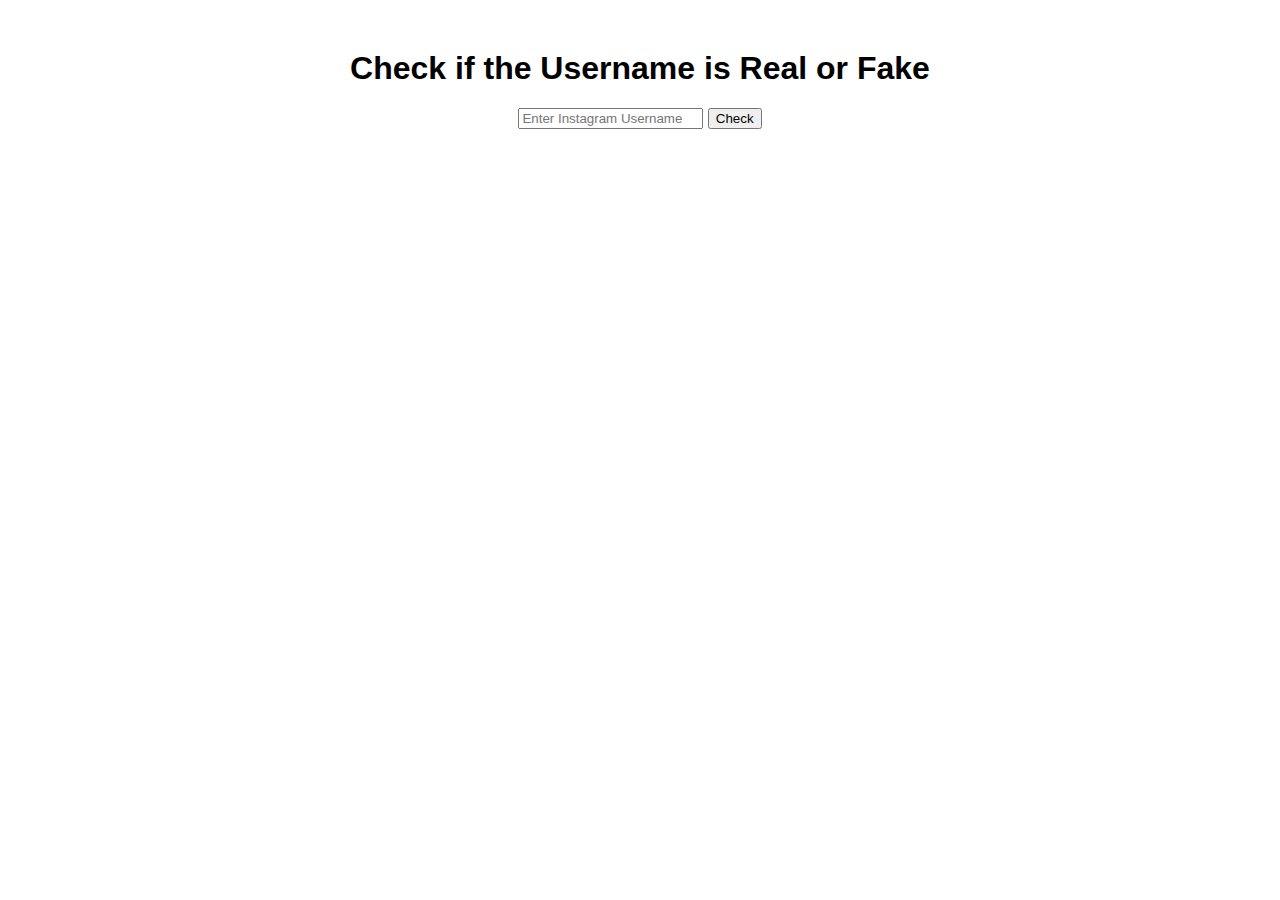
<file: index.html>
<!DOCTYPE html>
<html lang="en">
<head>
    <meta charset="UTF-8">
    <meta name="viewport" content="width=device-width, initial-scale=1.0">
    <title>Check Username</title>
    <style>
        body {
            font-family: Arial, sans-serif;
            text-align: center;
            margin-top: 50px;
        }
        #result {
            margin-top: 20px;
            font-weight: bold;
        }
        .error {
            color: red;
        }
        .success {
            color: green;
        }
    </style>
</head>
<body>

    <h1>Check if the Username is Real or Fake</h1>

    <!-- Form to take input -->
    <form id="usernameForm">
        <input type="text" id="usernameInput" placeholder="Enter Instagram Username" required />
        <button type="submit">Check</button>
    </form>

    <script>
        document.addEventListener("DOMContentLoaded", function() {
            const form = document.getElementById("usernameForm");
            const usernameInput = document.getElementById("usernameInput");

            form.addEventListener("submit", function (e) {
                e.preventDefault();
                const username = usernameInput.value.trim();

                if (username === "") {
                    alert("Please enter a username.");
                    return;
                }

                // Redirect to result page with the username as a query parameter
                window.location.href = `result.html?username=${username}`;
            });
        });
    </script>

</body>
</html>
</file>
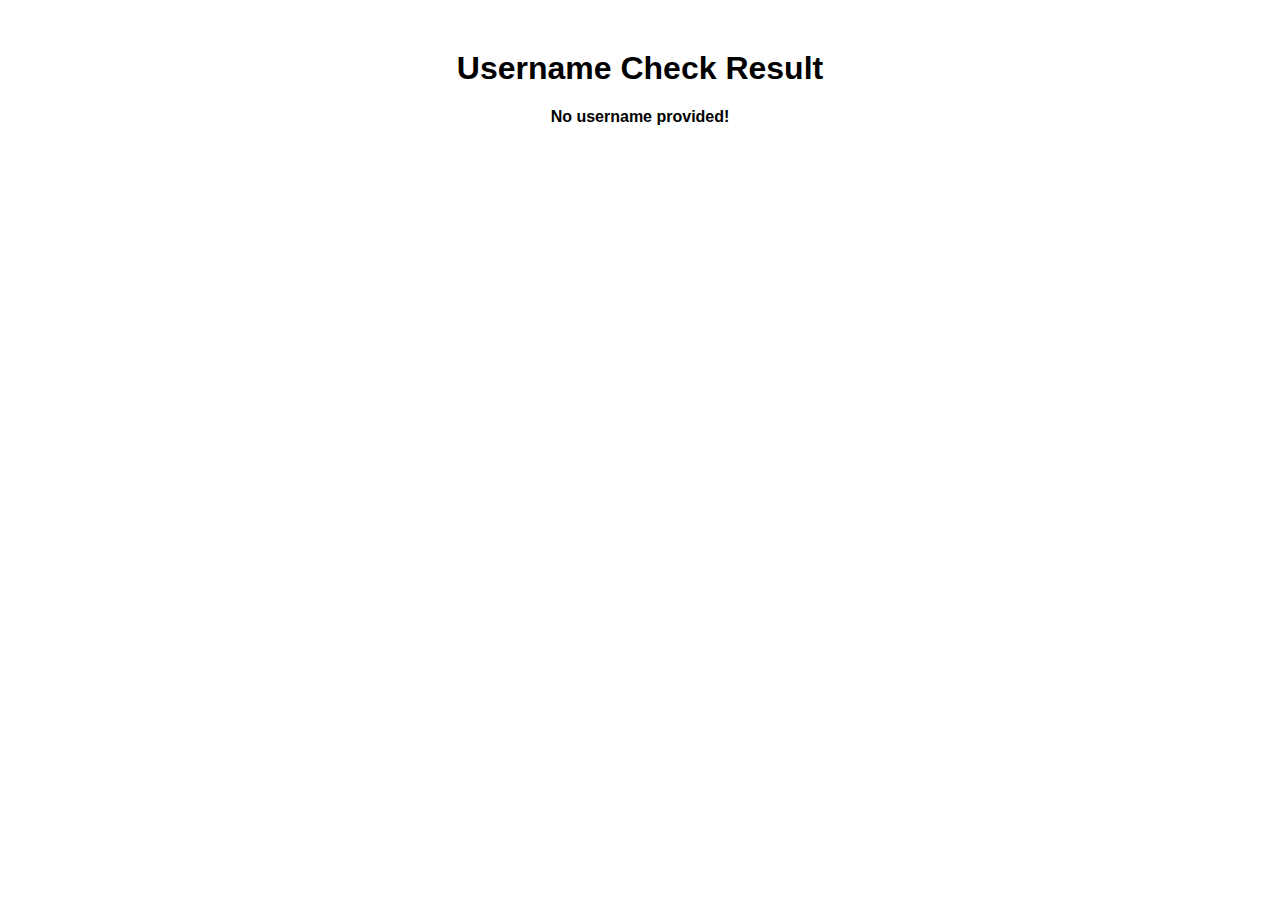
<file: result.html>
<!DOCTYPE html>
<html lang="en">
<head>
    <meta charset="UTF-8">
    <meta name="viewport" content="width=device-width, initial-scale=1.0">
    <title>Result Page</title>
    <style>
        body {
            font-family: Arial, sans-serif;
            text-align: center;
            margin-top: 50px;
        }
        #result {
            margin-top: 20px;
            font-weight: bold;
        }
        .error {
            color: red;
        }
        .success {
            color: green;
        }
    </style>
</head>
<body>

    <h1>Username Check Result</h1>

    <div id="result"></div>

    <script>
        document.addEventListener("DOMContentLoaded", async function() {
            // Extract the username from the query parameter
            const urlParams = new URLSearchParams(window.location.search);
            const username = urlParams.get('username');

            if (!username) {
                document.getElementById('result').textContent = 'No username provided!';
                return;
            }

            try {
                // Call the backend API
                const response = await fetch('https://credify-oq79.onrender.com/checkUsername', {
                    method: 'POST',
                    headers: {
                        'Content-Type': 'application/json',
                    },
                    body: JSON.stringify({ username })
                });

                const data = await response.json();

                if (data.isFake === true) {
                    document.getElementById('result').textContent = `${username} is a fake account!`;
                    document.getElementById('result').className = "error";
                } else {
                    document.getElementById('result').textContent = `${username} is a real account!`;
                    document.getElementById('result').className = "success";
                }
            } catch (error) {
                console.error("Error:", error);
                document.getElementById('result').textContent = 'There was an error checking the username. Please try again later.';
                document.getElementById('result').className = "error";
            }
        });
    </script>

</body>
</html>
</file>
